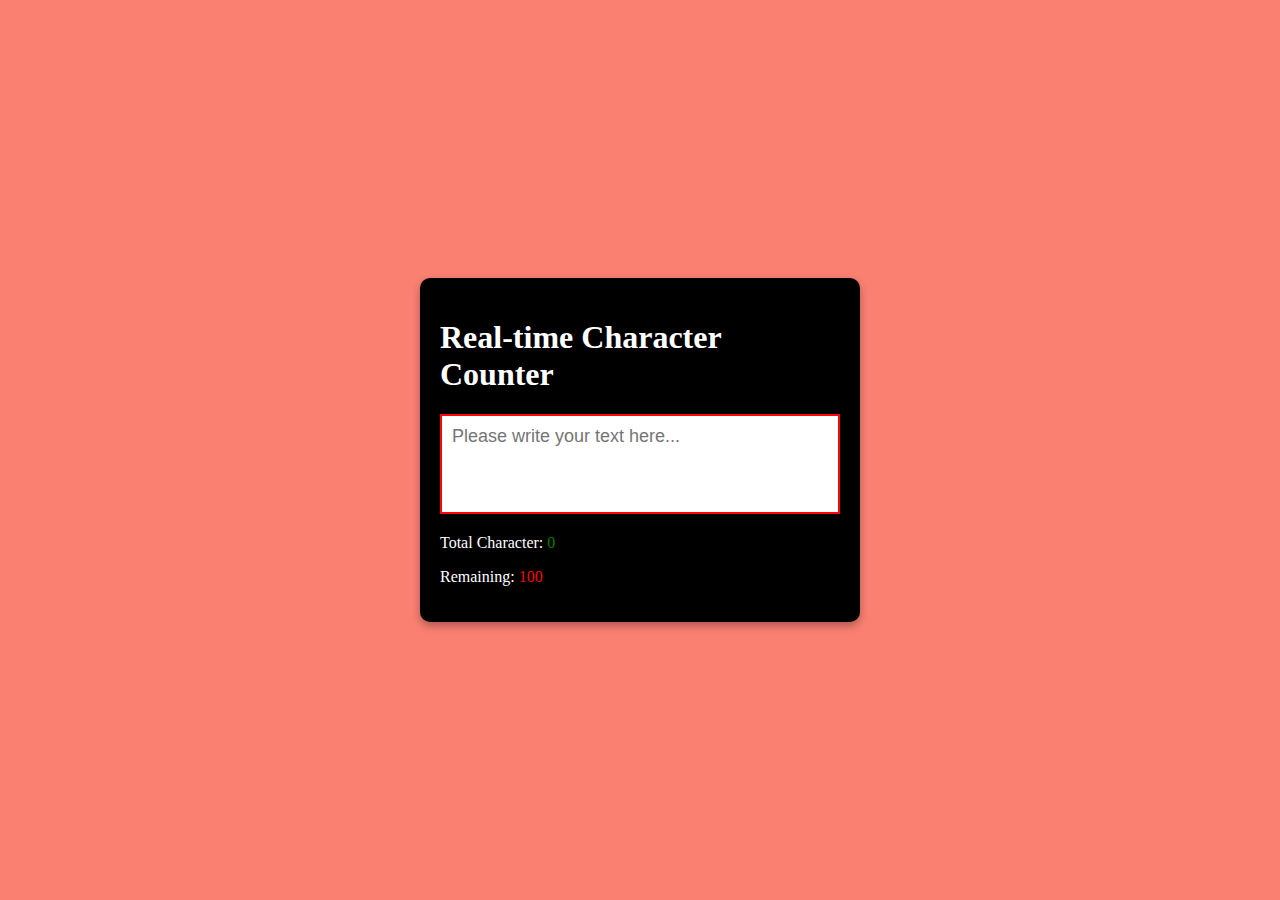
<file: Character count/index.html>
<!DOCTYPE html>
<html lang="en">
<head>
    <meta charset="UTF-8"/>
    <meta name="viewport" content="width=device-width, initial-scale=1.0"/>
    <title>Real-time Character Counter</title>
    <link rel="stylesheet" href="style.css"/>
</head>
<body>
    <div class="container">
        <h1>Real-time Character Counter</h1>
        <textarea 
            id="textarea"
            class="textarea"
            placeholder="Please write your text here..."
            maxlength="100"
        ></textarea>
        <div class="Counter-container">
            <p>Total Character: 
                <span class="total-counter" id="total-counter"></span>
            </p>
            <p>Remaining: <span class="remaining-counter" id="remaining-counter"></span></p>
        </div>
    </div>
</body>
<script src="script.js"></script>
</html>
</file>
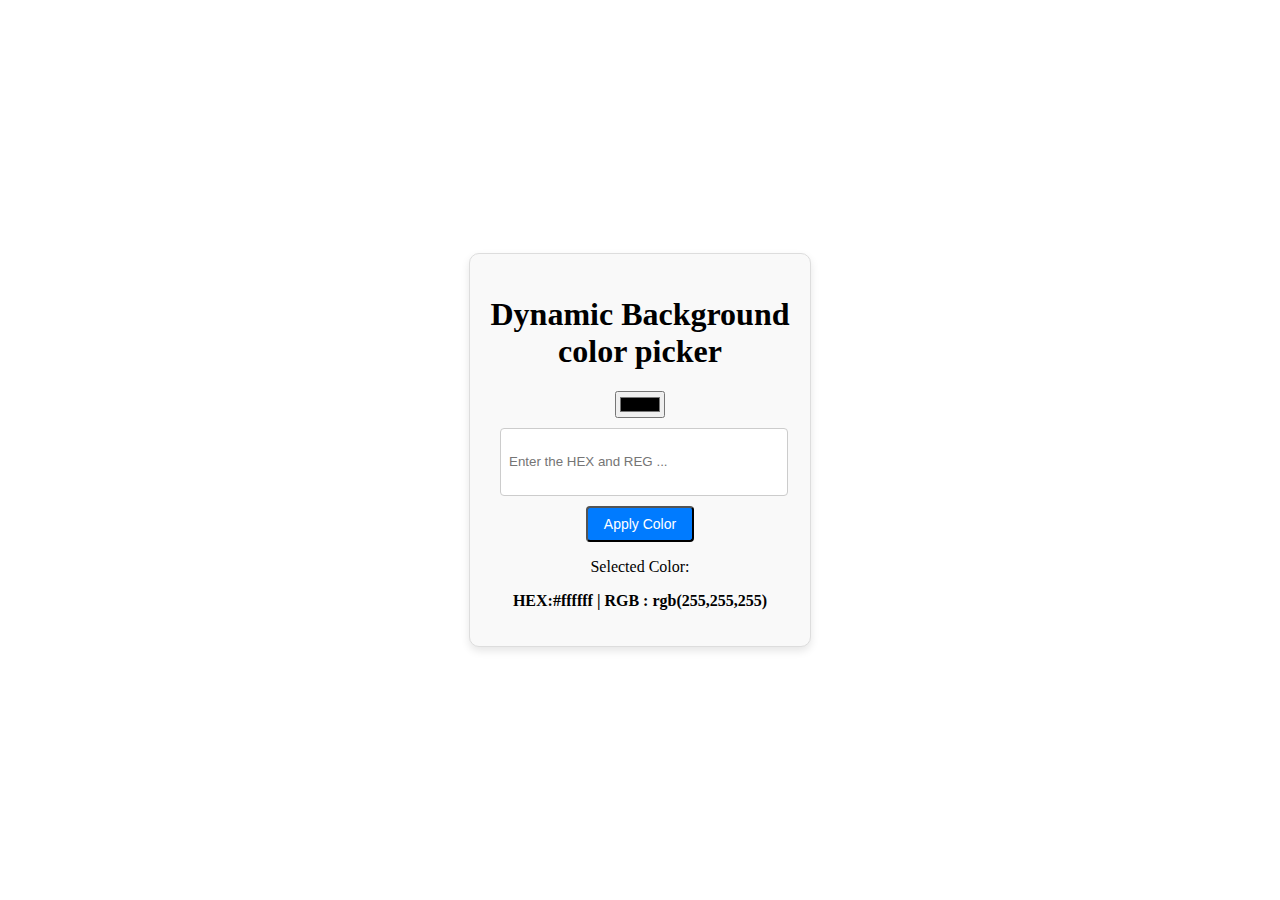
<file: Dynamic_Background_Color_Picker/index.html>
<!DOCTYPE html>
<html lang="en">
<head>
    <meta charset="UTF-8">
    <meta name="viewport" content="width=device-width, initial-scale=1.0">
    <title>Color Picker</title>
    <link rel="stylesheet"  href="style.css">
</head>
<body>
    <div class="container">
        <h1>Dynamic Background color picker</h1>
        <input type="color" id="colorPicker">
        <input type="text" id="colorText" placeholder="Enter the HEX and REG ...">
        <button id="apply Color">Apply Color</button>
        <p>Selected Color:</p>
        <p id="colorDisplay">HEX:#ffffff | RGB : rgb(255,255,255)</p>
    </div>
    <script src="app.js"></script>
</body>
</html>
</file>
<file: Character count/style.css>
body{
    margin: 0;
    display: flex;
    align-items: center;
    justify-content: center;
    height: 100vh;
    background: salmon;
    color: #fff;
}
.container{
    background-color: #000;
    width: 400px;
    padding: 20px;
    margin: 5px;
    border-radius: 10px;
    box-shadow: 0 4px 8px rgba(0,0,0,0.3);
}
.textarea{
    resize: none;
    width: 100%;
    height: 100px;
    font-size: 18px;
    font-family: sans-serif;
    padding: 10px;
    box-sizing: border-box;
    border: 2px solid rgb(250,6,6);
}
.counter-container{
    display: flex;
    justify-content: space-between;
    padding: 0 5px;
}
.counter-container p{
    font-size: 18px;
    color: gray;
}
.total-counter{
    color: green;
}
.remaining-counter{
    color: red;
}
</file>
<file: Dynamic_Background_Color_Picker/style.css>
body{
    margin: 0;
    padding: 0;
    display: flex;
    align-items: center;
    justify-content: center;
    height: 100vh;
    background-color: #fff;
    transition: background-color 0.3s ease;
}
.container{
    text-align: center;
    padding: 20px;
    border:1px solid #ddd;
    border-radius: 10px;
    box-shadow: 0 4px 8px rgba(0,0,0,0.1);
    background: #f9f9f9;
    width: 300px;
}
input[type="text"]{
    width: 50px;
    height: 50px;
    border: none;
    cursor: pointer;
    margin: 10px;
}
input[type="text"]{
    padding: 8px;
    margin: 10px;
    width: 90%;
    border: 1px solid #ccc;
    border-radius: 4px;
}
button{
    padding: 8px 16px;
    font-size: 14px;
    background-color: #007bff;
    color: #fff;
    border-radius: 4px;
    cursor: pointer;
    transition: background-color 0.3s ease;
}
button:hover{
    background-color: #0056b3;
}
#colorDisplay{
    font-weight: bold;
    margin-top: 15px;
    margin-block-start: 15px;
}
</file>
